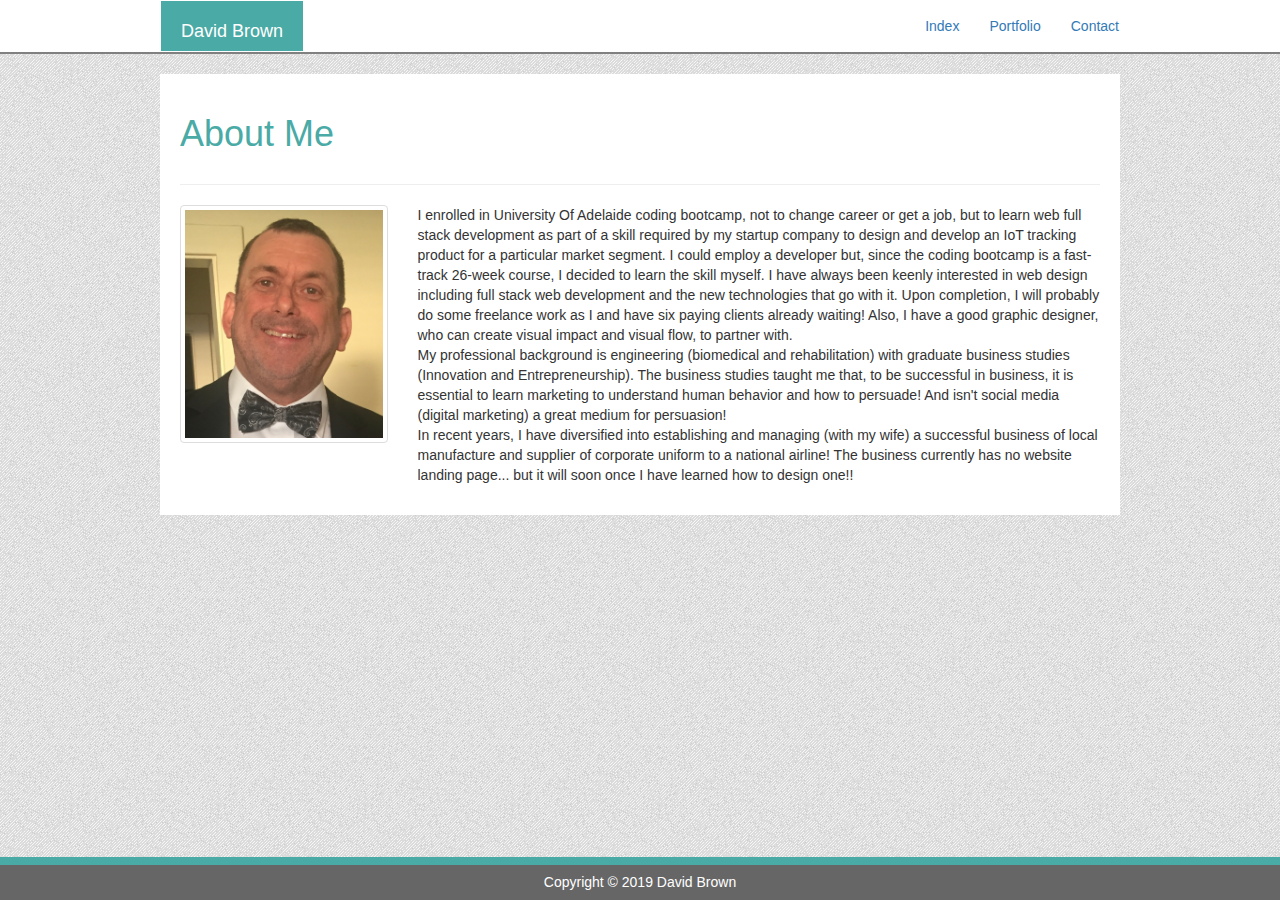
<file: index.html>
<!DOCTYPE html>
<html>
<head>
    <meta charset="utf-8">
    <meta http-equiv="X-UA-Compatible" content="IE=edge">
    <meta name="viewport" content="width=device-width, initial-scale=1">
    <link rel="stylesheet" href="https://maxcdn.bootstrapcdn.com/bootstrap/3.4.1/css/bootstrap.min.css">
    <script src="https://ajax.googleapis.com/ajax/libs/jquery/3.4.1/jquery.min.js"></script>
    <script src="https://maxcdn.bootstrapcdn.com/bootstrap/3.4.1/js/bootstrap.min.js"></script>
    <link rel="stylesheet" href="assets\style.css">
    <title>About Me</title>
</head>

<body>
    <div class="container-fluid">
        <nav class="navbar ">
              <a class="navbar-brand" href="./index.html">David Brown</a>
            <div>
                <ul class="nav navbar-nav navbar-right">
                  <li><a href="./index.html">Index</a></li>
                  <li><a href="./portfolio.html">Portfolio</a></li>
                  <li><a href="./contact.html">Contact</a></li>
                </ul>
            </div>
          </nav>
    </div>

    <div class="main">
        <div class="row">
            <div class="col-sm-3" style=color:#4aaaa5><h1>About Me</h1></div>
            <div class="col-sm-9" ></div>
        </div>
        <hr>
        <div class="row">
            <div class="col-sm-3">
                <div class="thumbnail">
                    <img src="assets\images\me.jpg" style="width:100%" alt="Me"></div>
                </div>
            <div class="col-sm-9" >
                <p>I enrolled in University Of Adelaide coding bootcamp, not to change career or get a job, but to learn web full stack development as part of a skill required by my startup company to 
                design and develop an IoT tracking product for a particular market segment. I could employ a developer but, since the coding bootcamp is a fast-track 26-week course, I decided to learn 
                the skill myself. I have always been keenly interested in web design including full stack web development and the new technologies that go with it. Upon completion, I will probably do some freelance work as I 
                and have six paying clients already waiting! Also, I have a good graphic designer, who can create visual impact and visual flow, to partner with.<br>My professional background is engineering (biomedical and rehabilitation) 
                with graduate business studies (Innovation and Entrepreneurship). The business studies taught me that, to be successful in business, it is essential to learn marketing to understand human behavior and how to persuade! 
                And isn't social media (digital marketing) a great medium for persuasion!<br> In recent years, I have diversified into establishing and managing (with my wife) a successful business of local manufacture and supplier
                 of corporate uniform to a national airline! The business currently has no website landing page... but it will soon once I have learned how to design one!!<p>
            </div>
        </div>
    </div>

    <footer  class="sticky-footer" class="py-4 bg-dark text-white-50">
        <div class="container text-center">
            <h5>Copyright &copy; 2019 David Brown</h5>
        </div>
      </footer>
    
</body>
</html>
</file>
